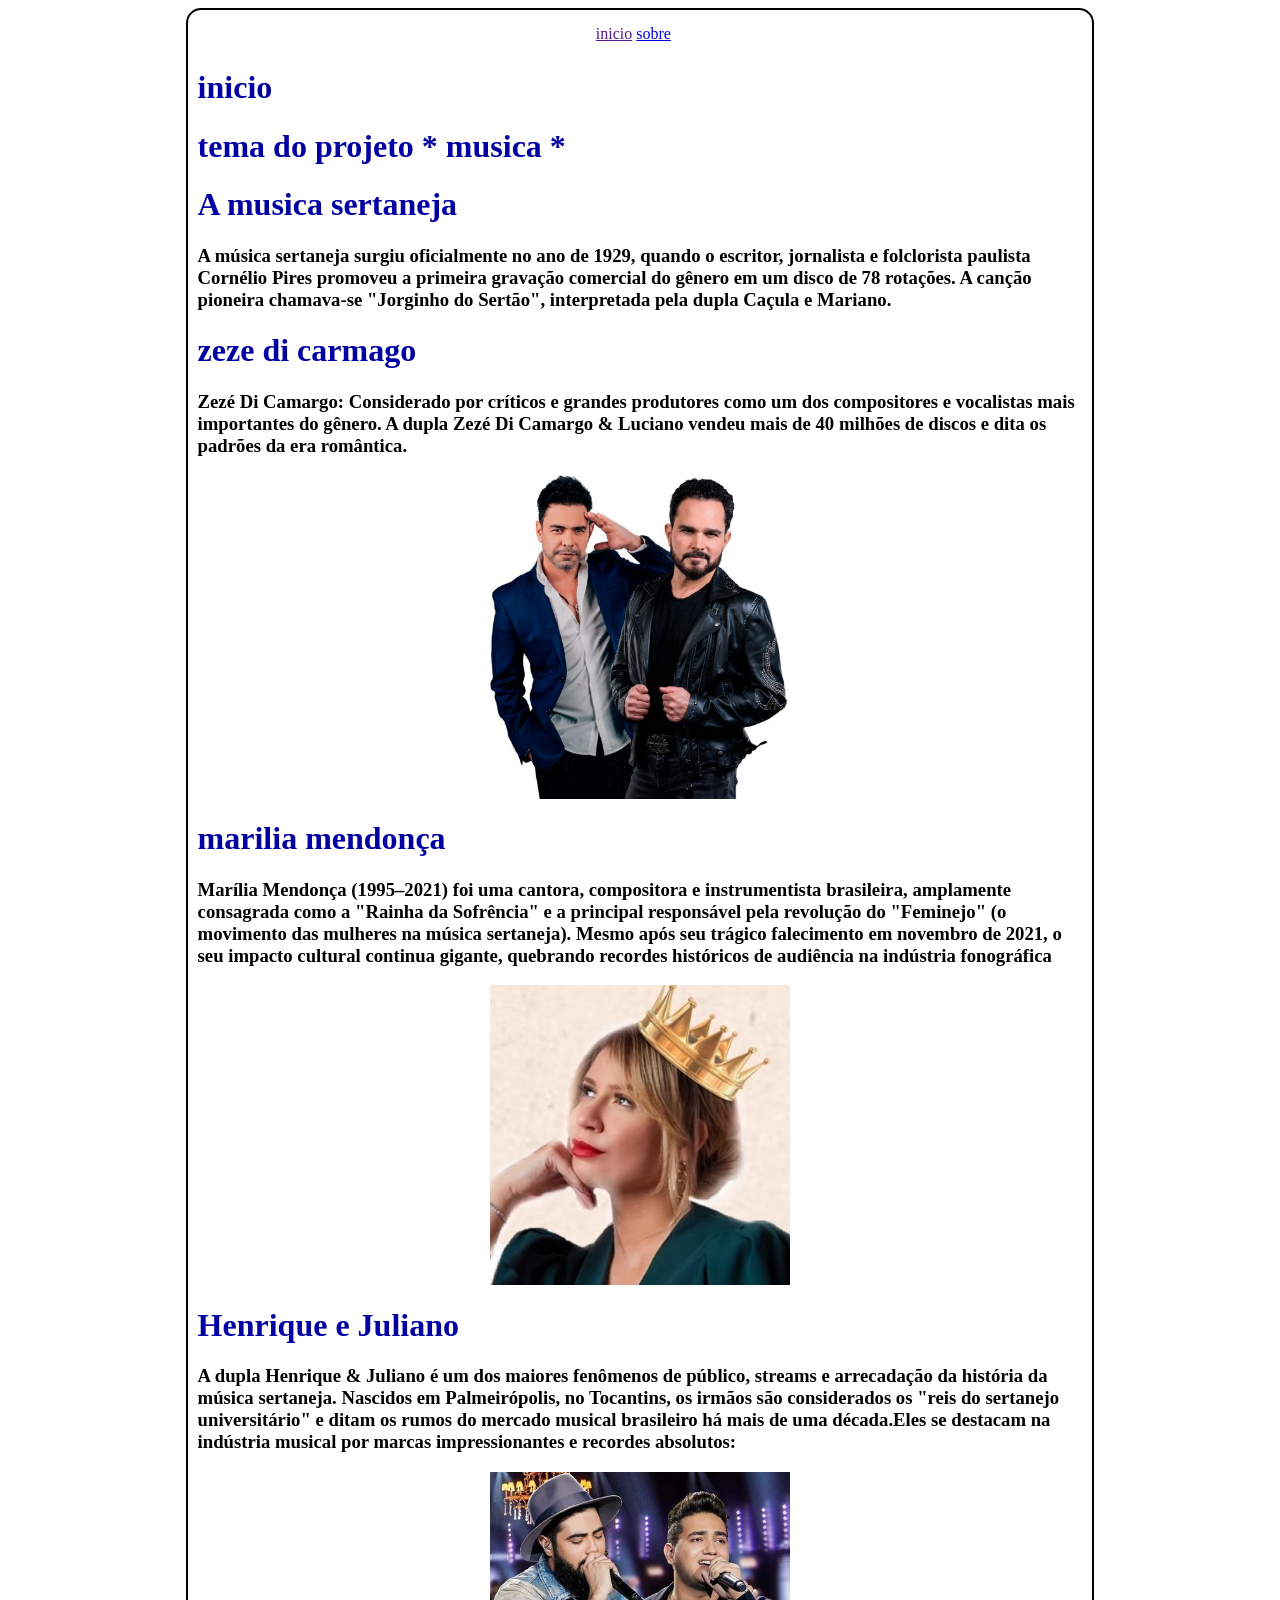
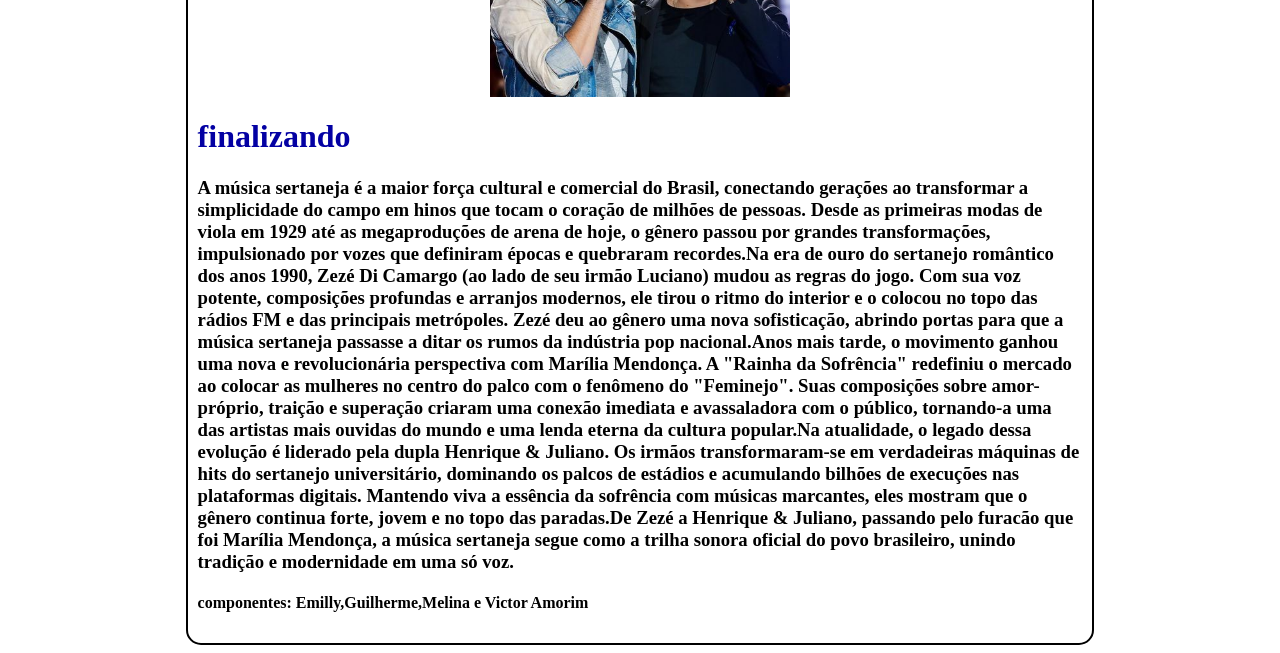
<file: projeto novo/index.html>
<!DOCTYPE html>
<html lang="en">
<head>
    <meta charset="UTF-8">
    <meta name="viewport" content="width=device-width, initial-scale=1.0">
    <title>Document</title>
    <link rel="stylesheet" href="style/style.css">
</head>
<body>
    
    <main>
        <nav>
        <a href="">inicio</a>
        <a href="pages/sobre.html">sobre</a>
    </nav>
<h1>inicio</h1>
 <h1>tema do projeto 
       * musica *
 </h1> 
   <h1>A musica sertaneja </h1>
   <h3>A música sertaneja surgiu oficialmente no ano de 1929, quando o escritor, jornalista e folclorista paulista Cornélio Pires promoveu a primeira gravação comercial do gênero em um disco de 78 rotações. A canção pioneira chamava-se "Jorginho do Sertão", interpretada pela dupla Caçula e Mariano.</h3>
 <h1>zeze di carmago </h1>
 <h3>Zezé Di Camargo: Considerado por críticos e grandes produtores como um dos compositores e vocalistas mais importantes do gênero. A dupla Zezé Di Camargo & Luciano vendeu mais de 40 milhões de discos e dita os padrões da era romântica.</h3>
<img src="imgs/1.jpg" alt="">
<h1>marilia mendonça </h1>
<h3>Marília Mendonça (1995–2021) foi uma cantora, compositora e instrumentista brasileira, amplamente consagrada como a "Rainha da Sofrência" e a principal responsável pela revolução do "Feminejo" (o movimento das mulheres na música sertaneja). Mesmo após seu trágico falecimento em novembro de 2021, o seu impacto cultural continua gigante, quebrando recordes históricos de audiência na indústria fonográfica</h3>
<img src="imgs/2.jpg" alt="">
<h1>Henrique e Juliano</h1>
<h3>A dupla Henrique & Juliano é um dos maiores fenômenos de público, streams e arrecadação da história da música sertaneja. Nascidos em Palmeirópolis, no Tocantins, os irmãos são considerados os "reis do sertanejo universitário" e ditam os rumos do mercado musical brasileiro há mais de uma década.Eles se destacam na indústria musical por marcas impressionantes e recordes absolutos:</h3>
<img src="imgs/3.jpg" alt="">
<h1>finalizando</h1>
<h3>A música sertaneja é a maior força cultural e comercial do Brasil, conectando gerações ao transformar a simplicidade do campo em hinos que tocam o coração de milhões de pessoas. Desde as primeiras modas de viola em 1929 até as megaproduções de arena de hoje, o gênero passou por grandes transformações, impulsionado por vozes que definiram épocas e quebraram recordes.Na era de ouro do sertanejo romântico dos anos 1990, Zezé Di Camargo (ao lado de seu irmão Luciano) mudou as regras do jogo. Com sua voz potente, composições profundas e arranjos modernos, ele tirou o ritmo do interior e o colocou no topo das rádios FM e das principais metrópoles. Zezé deu ao gênero uma nova sofisticação, abrindo portas para que a música sertaneja passasse a ditar os rumos da indústria pop nacional.Anos mais tarde, o movimento ganhou uma nova e revolucionária perspectiva com Marília Mendonça. A "Rainha da Sofrência" redefiniu o mercado ao colocar as mulheres no centro do palco com o fenômeno do "Feminejo". Suas composições sobre amor-próprio, traição e superação criaram uma conexão imediata e avassaladora com o público, tornando-a uma das artistas mais ouvidas do mundo e uma lenda eterna da cultura popular.Na atualidade, o legado dessa evolução é liderado pela dupla Henrique & Juliano. Os irmãos transformaram-se em verdadeiras máquinas de hits do sertanejo universitário, dominando os palcos de estádios e acumulando bilhões de execuções nas plataformas digitais. Mantendo viva a essência da sofrência com músicas marcantes, eles mostram que o gênero continua forte, jovem e no topo das paradas.De Zezé a Henrique & Juliano, passando pelo furacão que foi Marília Mendonça, a música sertaneja segue como a trilha sonora oficial do povo brasileiro, unindo tradição e modernidade em uma só voz.</h3>
 <h4>componentes: Emilly,Guilherme,Melina e Victor Amorim</h4>

</main>

</body>
</html>
</file>
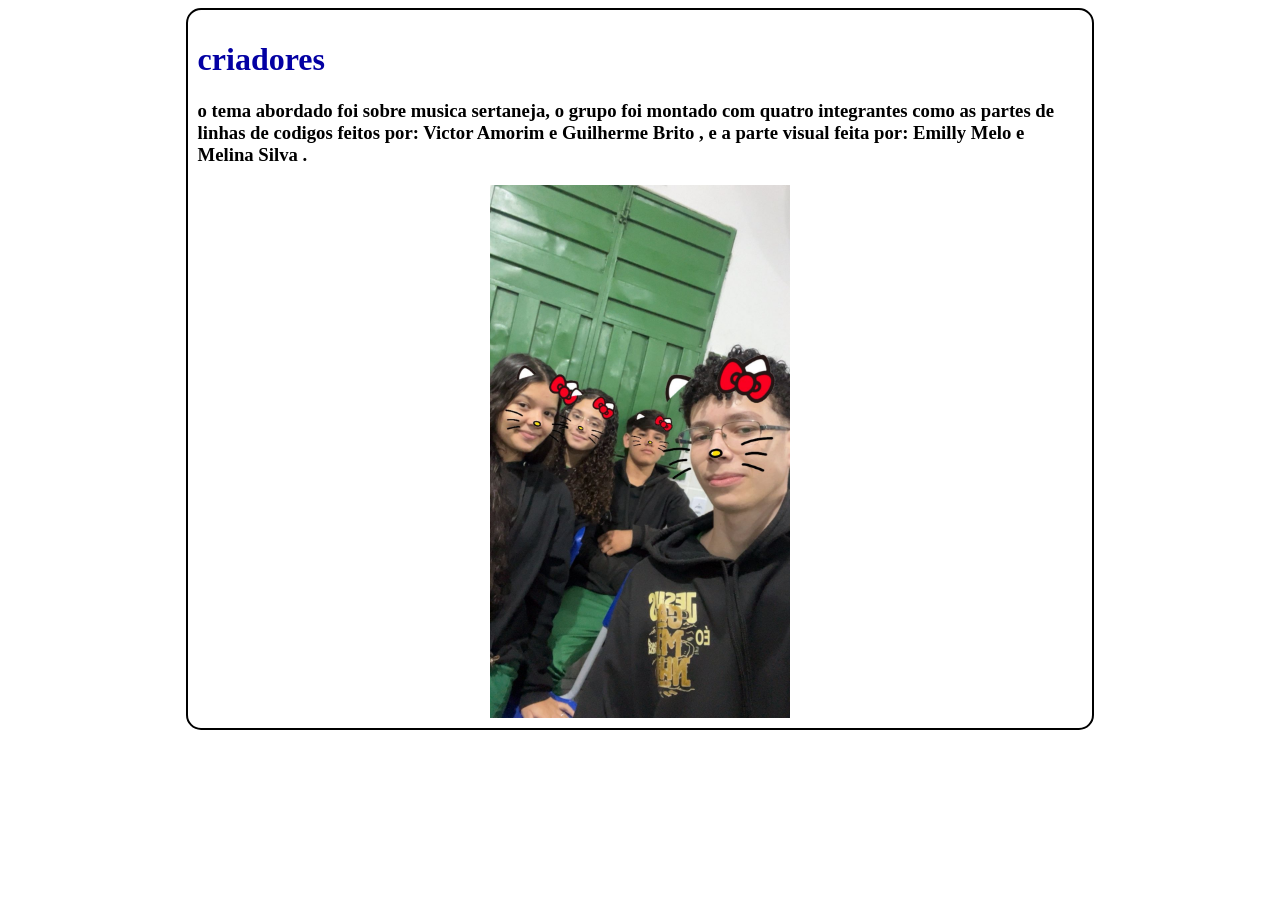
<file: projeto novo/pages/sobre.html>
<!DOCTYPE html>
<html lang="en">
<head>
    <meta charset="UTF-8">
    <meta name="viewport" content="width=device-width, initial-scale=1.0">
    <title>Document</title>
    <link rel="stylesheet" href="../style/style.css">
</head>
<body>
    <main>
<h1>criadores</h1>
    <h3>o tema abordado foi sobre musica sertaneja,
        o grupo foi montado com quatro integrantes
        como as partes de linhas de codigos feitos por:
        Victor Amorim e Guilherme Brito ,
        e a parte visual feita por: 
        Emilly Melo e Melina Silva . 
    </h3>
 <img src="../imgs/WhatsApp Image 2026-05-28 at 10.41.44 (1).jpeg" alt="">






    </main>
    
</body>
</html>
</file>
<file: projeto novo/style/style.css>
h1{
    color: rgb(3, 0, 163);
}

main{
    background-color: rgb(255, 255, 255);
    margin: auto;
    width: 70%;
    padding: 10px;
    border-radius: 15px;
    border: solid rgb(0, 0, 0) 2px;
}
nav{
    margin: auto;   
    width:10%;
    padding: 5px;
}

img{
    width: 300px;
      display: block;
    margin-left: auto;
    margin-right: auto;
    
}
</file>
